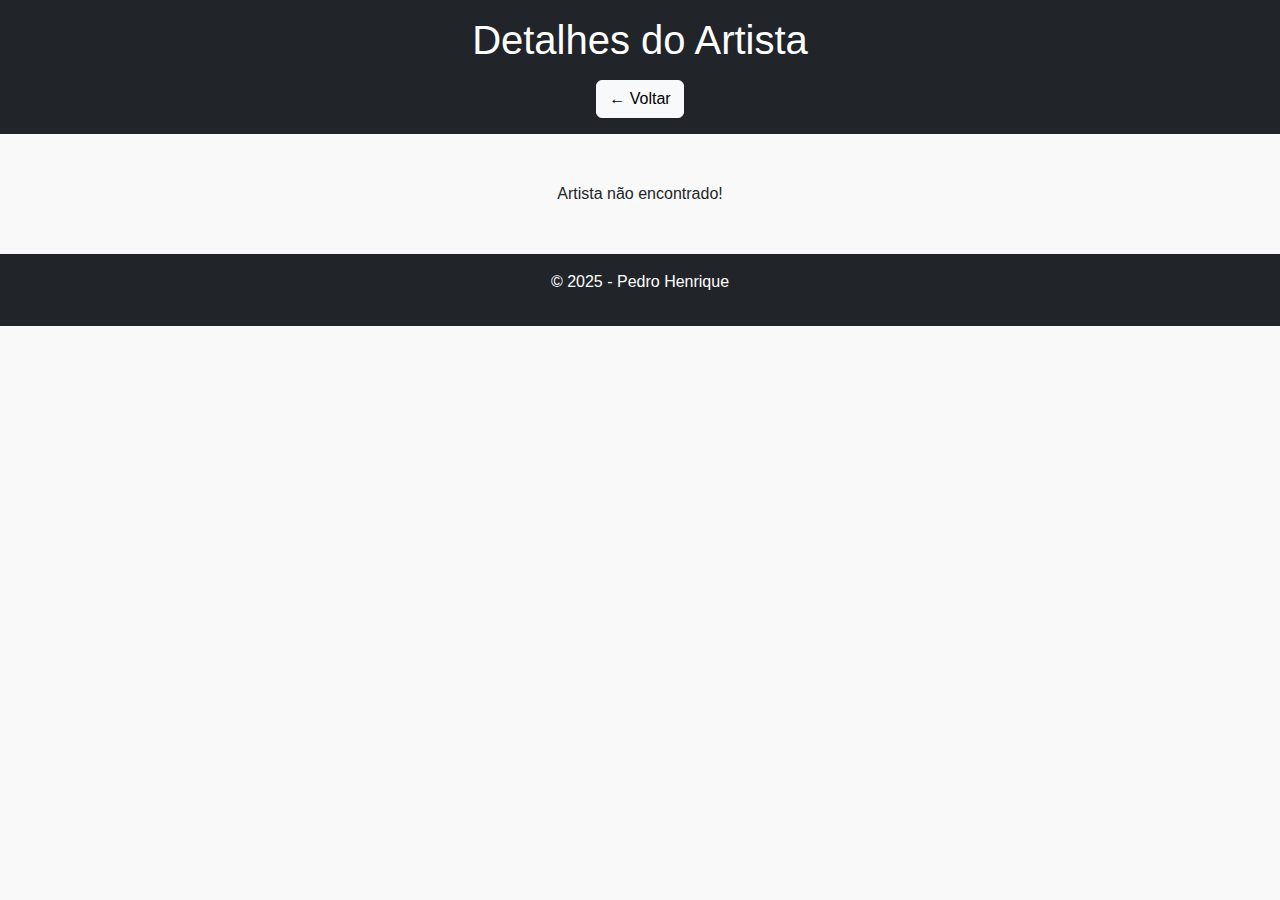
<file: public/detalhes.html>
<!DOCTYPE html>
<html lang="pt-BR">
<head>
  <meta charset="UTF-8" />
  <meta name="viewport" content="width=device-width, initial-scale=1.0" />
  <title>Detalhes do Artista</title>

  <link href="https://cdn.jsdelivr.net/npm/bootstrap@5.3.3/dist/css/bootstrap.min.css" rel="stylesheet">
  <link rel="stylesheet" href="style.css" />
</head>
<body>
  <!-- Header -->
  <header class="bg-dark text-white p-3 text-center">
    <h1>Detalhes do Artista</h1>
    <a href="index.html" class="btn btn-light mt-2">← Voltar</a>
  </header>

  <!-- Detalhes -->
  <main class="container my-5">
    <div id="detalhe-item" class="text-center">
      <!-- JS vai preencher -->
    </div>
  </main>

  <footer class="bg-dark text-white text-center py-3">
    <p>© 2025 - Pedro Henrique</p>
  </footer>

  <script src="app.js"></script>
  <script src="https://cdn.jsdelivr.net/npm/bootstrap@5.3.3/dist/js/bootstrap.bundle.min.js"></script>
</body>
</html>
</file>
<file: public/style.css>
body {
  font-family: Arial, sans-serif;
  background-color: #f9f9f9;
}

.card {
  transition: transform 0.2s;
  border-radius: 10px;
}

.card:hover {
  transform: scale(1.05);
}

.card img {
  width: 100%;
  height: 250px;
  object-fit: cover;
  border-radius: 8px 8px 0 0;
}

footer a {
  text-decoration: none;
  transition: color 0.2s;
}

footer a:hover {
  text-decoration: underline;
  color: #6a11cb;
}
</file>
